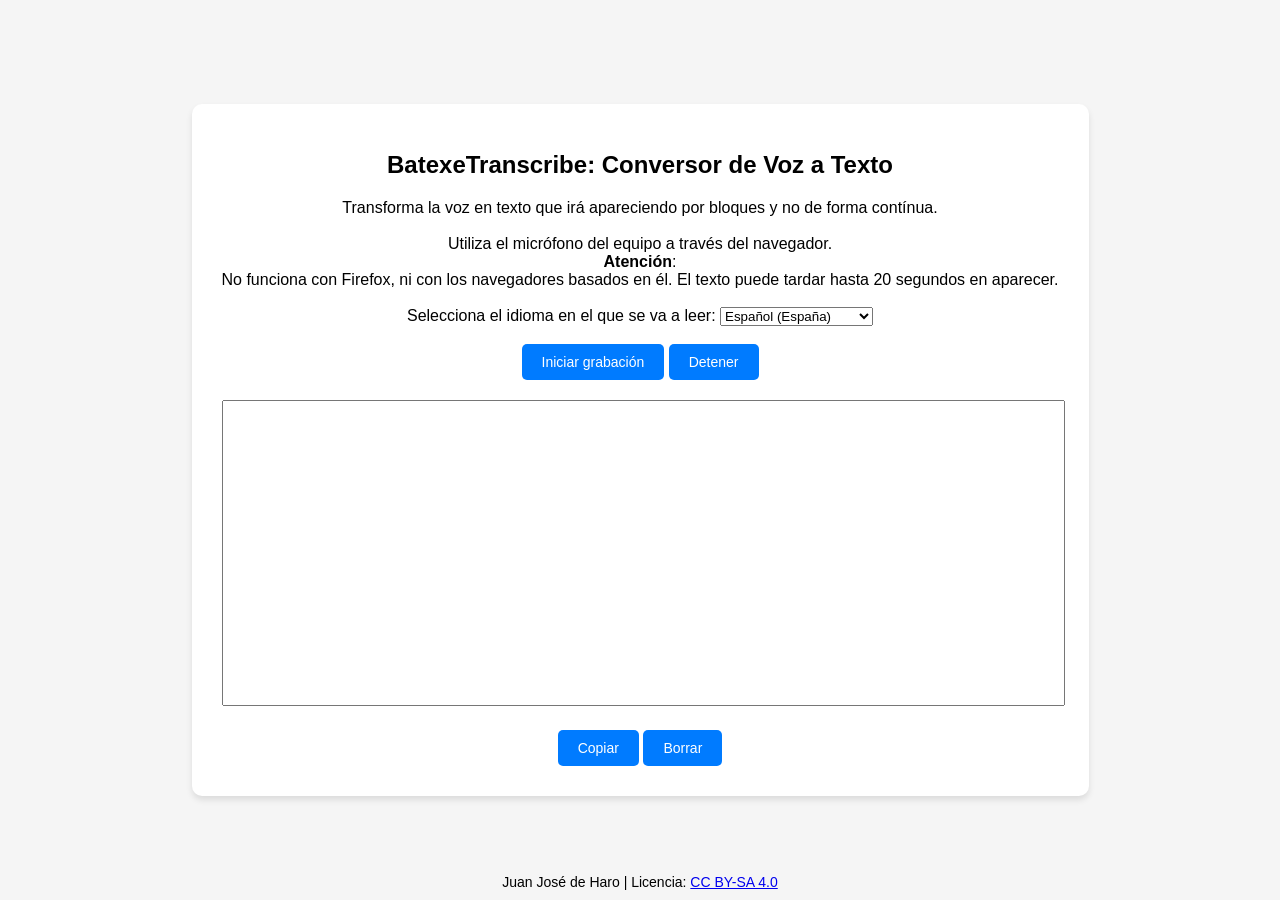
<file: otros/Conversor_de_Voz_a_Texto/index.html>
<!DOCTYPE html>
<html lang="es">
<head>
    <meta charset="UTF-8">
    <meta name="viewport" content="width=device-width, initial-scale=1.0">
    <title>BatexeTranscribe: Conversor de Voz a Texto</title>
    <style>
        body {
            font-family: Arial, sans-serif;
            background-color: #f5f5f5;
            display: flex;
            justify-content: center;
            align-items: center;
            height: 100vh;
            margin: 0;
        }

        .contenedor {
            background-color: #fff;
            padding: 30px;
            border-radius: 10px;
            box-shadow: 0 4px 6px rgba(0, 0, 0, 0.1);
            text-align: center;
        }

        h1 {
            margin-bottom: 20px;
            font-size: 24px;
        }

        button {
            background-color: #007BFF;
            color: #fff;
            border: none;
            padding: 10px 20px;
            cursor: pointer;
            font-size: 14px;
            border-radius: 5px;
        }

        button:hover {
            background-color: #0056b3;
        }

        textarea {
            margin: 20px 0;
            resize: none;
            width: 100%;
        }
        
        .footer {
          position: fixed;
          bottom: 10px;
          text-align: center;
          width: 100%;
          font-size: 14px;
}

    </style>
</head>
<body>
    
    <div class="contenedor">
        <h1>BatexeTranscribe: Conversor de Voz a Texto</h1>
        Transforma la voz en texto que irá apareciendo por bloques y no de forma contínua.
        <br><br>
        Utiliza el micrófono del equipo a través del navegador.<br>
    <b>Atención</b>:<br> No funciona con Firefox, ni con los navegadores basados en él. El texto puede tardar hasta 20 segundos en aparecer.
    <br>
    <br>
        <label for="idioma">Selecciona el idioma en el que se va a leer:</label>
        <select id="idioma">
            <option value="es-ES">Español (España)</option>
            <option value="es-AR">Español (Argentina)</option>
            <option value="es-CL">Español (Chile)</option>
            <option value="es-CO">Español (Colombia)</option>
            <option value="es-CR">Español (Costa Rica)</option>
            <option value="es-EC">Español (Ecuador)</option>
            <option value="es-SV">Español (El Salvador)</option>
            <option value="es-GT">Español (Guatemala)</option>
            <option value="es-HN">Español (Honduras)</option>
            <option value="es-MX">Español (México)</option>
            <option value="es-NI">Español (Nicaragua)</option>
            <option value="es-PA">Español (Panamá)</option>
            <option value="es-PY">Español (Paraguay)</option>
            <option value="es-PE">Español (Perú)</option>
            <option value="es-PR">Español (Puerto Rico)</option>
            <option value="es-UY">Español (Uruguay)</option>
            <option value="es-VE">Español (Venezuela)</option>
            <option value="ca-ES">Catalán </option>
            <option value="eu-ES">Euskera </option>
            <option value="gl-ES">Gallego </option>
        </select>
        <br><br>
        <button id="boton-grabar">Iniciar grabación</button>
        <button id="boton-detener" disabled>Detener</button>
        <textarea id="texto" rows="20" cols="50" readonly></textarea>
        <button id="boton-copiar">Copiar</button>
        <button id="boton-borrar">Borrar</button>
    </div>
    
    <div class="footer">
      Juan José de Haro | Licencia: <a href="https://creativecommons.org/licenses/by-sa/4.0/" target="_blank">CC BY-SA 4.0</a>
    </div>

    
    <script>
        const botonGrabar = document.getElementById('boton-grabar');
        const botonDetener = document.getElementById('boton-detener');
        const botonCopiar = document.getElementById('boton-copiar');
        const botonBorrar = document.getElementById('boton-borrar');
        const texto = document.getElementById('texto');
        const idioma = document.getElementById('idioma');

        const reconocimiento = new (window.SpeechRecognition || window.webkitSpeechRecognition || window.mozSpeechRecognition || window.msSpeechRecognition)();
        reconocimiento.interimResults = true;
        reconocimiento.maxAlternatives = 1;
        reconocimiento.continuous = false;

        let reiniciarReconocimiento = true;
        
        reconocimiento.lang = "es-ES"

        idioma.addEventListener('change', () => {
            reconocimiento.lang = idioma.value;
        });

        botonGrabar.addEventListener('click', () => {
            reconocimiento.start();
            reiniciarReconocimiento = true;
            botonGrabar.disabled = true;
            botonDetener.disabled = false;
            botonGrabar.style.backgroundColor = "#FFA07A";
        });

                botonDetener.addEventListener('click', () => {
            reconocimiento.stop();
            reiniciarReconocimiento = false;
            botonGrabar.disabled = false;
            botonDetener.disabled = true;
            botonGrabar.style.backgroundColor = "#007BFF";
        });

        reconocimiento.addEventListener('result', (event) => {
            let vozATexto = '';
            for (let i = event.resultIndex; i < event.results.length; ++i) {
                if (event.results[i].isFinal) {
                    vozATexto += event.results[i][0].transcript;
                }
            }
            texto.value += vozATexto;
        });

        reconocimiento.addEventListener('end', () => {
            if (reiniciarReconocimiento) {
                reconocimiento.start();
            }
        });

        botonCopiar.addEventListener('click', () => {
            texto.select();
            document.execCommand('copy');
            alert('Texto copiado al portapapeles');
        });

        botonBorrar.addEventListener('click', () => {
            texto.value = '';
        });

    </script>
</body>
</html>
</file>
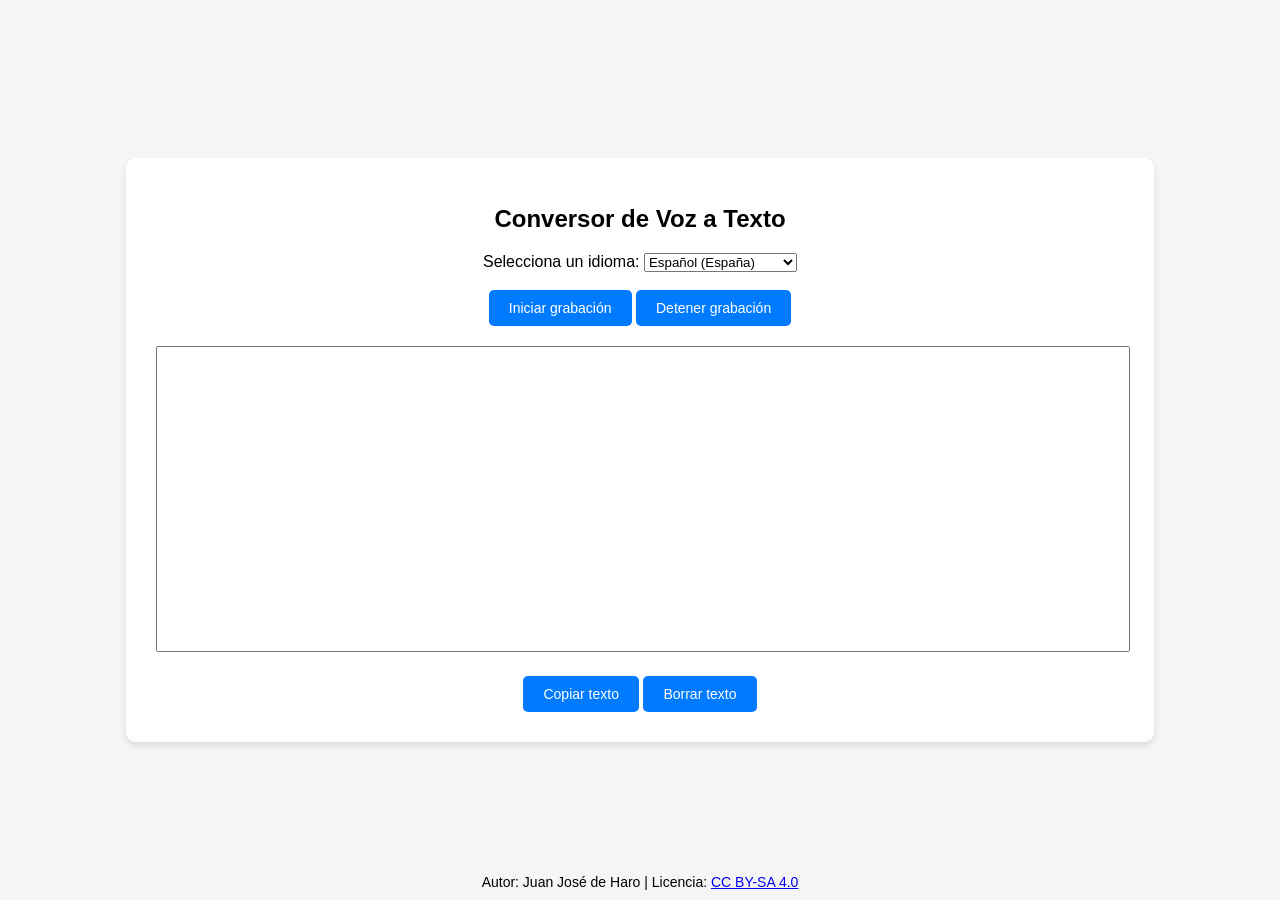
<file: otros/Conversor_de_Voz_a_Texto.html/Conversor_de_Voz_a_Texto.html>
<!DOCTYPE html>
<html lang="es">
<head>
    <meta charset="UTF-8">
    <meta name="viewport" content="width=device-width, initial-scale=1.0">
    <title>Conversor de Voz a Texto</title>
    <style>
        body {
            font-family: Arial, sans-serif;
            background-color: #f5f5f5;
            display: flex;
            justify-content: center;
            align-items: center;
            height: 100vh;
            margin: 0;
        }

        .contenedor {
            background-color: #fff;
            padding: 30px;
            border-radius: 10px;
            box-shadow: 0 4px 6px rgba(0, 0, 0, 0.1);
            text-align: center;
        }

        h1 {
            margin-bottom: 20px;
            font-size: 24px;
        }

        button {
            background-color: #007BFF;
            color: #fff;
            border: none;
            padding: 10px 20px;
            cursor: pointer;
            font-size: 14px;
            border-radius: 5px;
        }

        button:hover {
            background-color: #0056b3;
        }

        textarea {
            margin: 20px 0;
            resize: none;
            width: 100%;
        }
        
        .footer {
          position: absolute;
          bottom: 10px;
          text-align: center;
          width: 100%;
          font-size: 14px;
}

    </style>
</head>
<body>
    <div class="contenedor">
        <h1>Conversor de Voz a Texto</h1>
        <label for="idioma">Selecciona un idioma:</label>
        <select id="idioma">
            <option value="es-ES">Español (España)</option>
            <option value="es-AR">Español (Argentina)</option>
            <option value="es-CL">Español (Chile)</option>
            <option value="es-CO">Español (Colombia)</option>
            <option value="es-CR">Español (Costa Rica)</option>
            <option value="es-EC">Español (Ecuador)</option>
            <option value="es-SV">Español (El Salvador)</option>
            <option value="es-GT">Español (Guatemala)</option>
            <option value="es-HN">Español (Honduras)</option>
            <option value="es-MX">Español (México)</option>
            <option value="es-NI">Español (Nicaragua)</option>
            <option value="es-PA">Español (Panamá)</option>
            <option value="es-PY">Español (Paraguay)</option>
            <option value="es-PE">Español (Perú)</option>
            <option value="es-PR">Español (Puerto Rico)</option>
            <option value="es-UY">Español (Uruguay)</option>
            <option value="es-VE">Español (Venezuela)</option>
            <option value="ca-ES">Catalán </option>
            <option value="eu-ES">Euskera </option>
            <option value="gl-ES">Gallego </option>
        </select>
        <br><br>
        <button id="boton-grabar">Iniciar grabación</button>
        <button id="boton-detener" disabled>Detener grabación</button>
        <textarea id="texto" rows="20" cols="50" readonly></textarea>
        <button id="boton-copiar">Copiar texto</button>
        <button id="boton-borrar">Borrar texto</button>
    </div>
    
    <div class="footer">
      Autor: Juan José de Haro | Licencia: <a href="https://creativecommons.org/licenses/by-sa/4.0/" target="_blank">CC BY-SA 4.0</a>
    </div>

    
    <script>
        const botonGrabar = document.getElementById('boton-grabar');
        const botonDetener = document.getElementById('boton-detener');
        const botonCopiar = document.getElementById('boton-copiar');
        const botonBorrar = document.getElementById('boton-borrar');
        const texto = document.getElementById('texto');
        const idioma = document.getElementById('idioma');

        const reconocimiento = new (window.SpeechRecognition || window.webkitSpeechRecognition || window.mozSpeechRecognition || window.msSpeechRecognition)();
        reconocimiento.interimResults = true;
        reconocimiento.maxAlternatives = 1;
        reconocimiento.continuous = true;

        let reiniciarReconocimiento = true;
        
        reconocimiento.lang = "es-ES"

        idioma.addEventListener('change', () => {
            reconocimiento.lang = idioma.value;
        });

        botonGrabar.addEventListener('click', () => {
            reconocimiento.start();
            reiniciarReconocimiento = true;
            botonGrabar.disabled = true;
            botonDetener.disabled = false;
            botonGrabar.style.backgroundColor = "#FFA07A";
        });

                botonDetener.addEventListener('click', () => {
            reconocimiento.stop();
            reiniciarReconocimiento = false;
            botonGrabar.disabled = false;
            botonDetener.disabled = true;
            botonGrabar.style.backgroundColor = "#007BFF";
        });

        reconocimiento.addEventListener('result', (event) => {
            let vozATexto = '';
            for (let i = event.resultIndex; i < event.results.length; ++i) {
                if (event.results[i].isFinal) {
                    vozATexto += event.results[i][0].transcript;
                }
            }
            texto.value += vozATexto;
        });

        reconocimiento.addEventListener('end', () => {
            if (reiniciarReconocimiento) {
                reconocimiento.start();
            }
        });

        botonCopiar.addEventListener('click', () => {
            texto.select();
            document.execCommand('copy');
            alert('Texto copiado al portapapeles');
        });

        botonBorrar.addEventListener('click', () => {
            texto.value = '';
        });

    </script>
</body>
</html>
</file>
